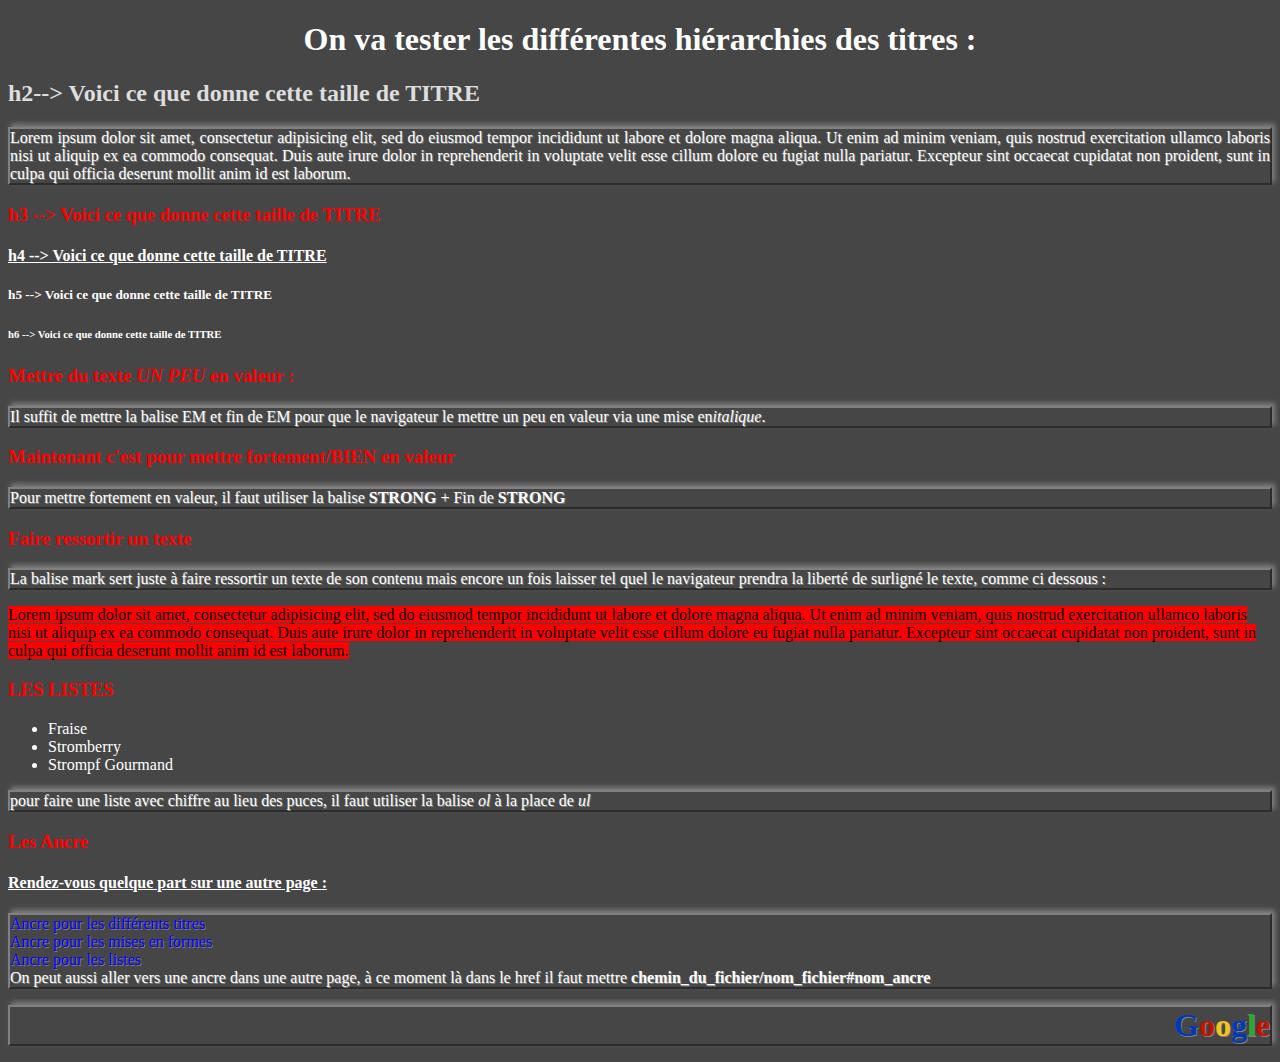
<file: index.html>
<!DOCTYPE html>
<html>
<head>
	<!-- En-tête de page -->
	<link rel="stylesheet" href="./css/exo.css">
	<meta lang="fr">
	<meta charset="UTF-8">
	<title>MOOC HTML5 CSS3 classroom</title>
</head>
<body>
	<!-- Ceci est un body, on y écrit le corp de la page -->
	<!-- La balise <p> permet de générer des paragraphes -->
	<!-- La balise <br/> des sauts de lignes -->
	<h1 id="titre">On va tester les différentes hiérarchies des titres :</h1><!-- Titres de page en générale -->
	<h2>h2--> Voici ce que donne cette taille de TITRE</h2><!-- Utile pour les Titres de sections -->
	<p>Lorem ipsum dolor sit amet, consectetur adipisicing elit, sed do eiusmod
		tempor incididunt ut labore et dolore magna aliqua. Ut enim ad minim veniam,
		quis nostrud exercitation ullamco laboris nisi ut aliquip ex ea commodo
		consequat. Duis aute irure dolor in reprehenderit in voluptate velit esse
		cillum dolore eu fugiat nulla pariatur. Excepteur sint occaecat cupidatat non
		proident, sunt in culpa qui officia deserunt mollit anim id est laborum.
	</p>
	<h3>h3 --> Voici ce que donne cette taille de TITRE</h3><!-- Utiliser surtout pour les sous-titre -->
	<h4>h4 --> Voici ce que donne cette taille de TITRE</h4><!-- Taille correcte pour du texte normale -->
	<h5>h5 --> Voici ce que donne cette taille de TITRE</h5><!-- Titre un peu pret normale , du texte -->
	<h6>h6 --> Voici ce que donne cette taille de TITRE</h6><!-- Taille de titre pour pas IMPORTANT DU TOUT : Trop petit -->
	<h3 id="meforme">Mettre du texte <em>UN PEU</em> en valeur :</h3>
	<p> Il suffit de mettre la balise EM et fin de EM pour que le navigateur le mettre un peu en valeur via une mise en<em>italique</em>.
	</p>	
	<h3>Maintenant c'est pour mettre fortement/BIEN en valeur</h3>
	<p>Pour mettre fortement en valeur, il faut utiliser la balise <strong>STRONG</strong> + Fin de <STRONG>STRONG</STRONG></p>
	<h3>Faire ressortir un texte</h3>
	<p>La balise mark sert juste à faire ressortir un texte de son contenu mais encore un fois laisser tel quel le navigateur prendra la liberté de surligné le texte, comme ci dessous :</p>
	<mark>Lorem ipsum dolor sit amet, consectetur adipisicing elit, sed do eiusmod
		tempor incididunt ut labore et dolore magna aliqua. Ut enim ad minim veniam,
		quis nostrud exercitation ullamco laboris nisi ut aliquip ex ea commodo
		consequat. Duis aute irure dolor in reprehenderit in voluptate velit esse
		cillum dolore eu fugiat nulla pariatur. Excepteur sint occaecat cupidatat non
		proident, sunt in culpa qui officia deserunt mollit anim id est laborum.
	</mark>
	<h3 id="liste">LES LISTES </h3>
	<ul>
		<li>Fraise</li>
		<li>Stromberry</li>
		<li>Strompf Gourmand</li>
	</ul>
	<p>pour faire une liste avec chiffre au lieu des puces, il faut utiliser la balise <em>ol</em> à la place de <em>ul</em> </p>
	<h3>Les Ancre</h3>
	<h4>Rendez-vous quelque part sur une autre page :</h4>
	<p>
		<a href="#titre" title="Les différents titres">Ancre pour les différents titres</a><br />
		<a href="#meforme">Ancre pour les mises en formes</a><br />
		<a href="#liste">Ancre pour les listes</a><br />
		On peut aussi aller vers une ancre dans une autre page, à ce moment là dans le href il faut mettre <strong>chemin_du_fichier/nom_fichier#nom_ancre</strong>
	</p>
	<p class="signature"><a href="http://www.google.fr" target="_blank"><span class="GdeGoogle">G</span><span class="O1EdeGoogle">o</span><span class="O2deGoogle">o</span><span class="GdeGoogle">g</span><span class="LdeGoogle">l</span><span class="O1EdeGoogle">e</span></a>
	</p>


</body>
</html>
</file>
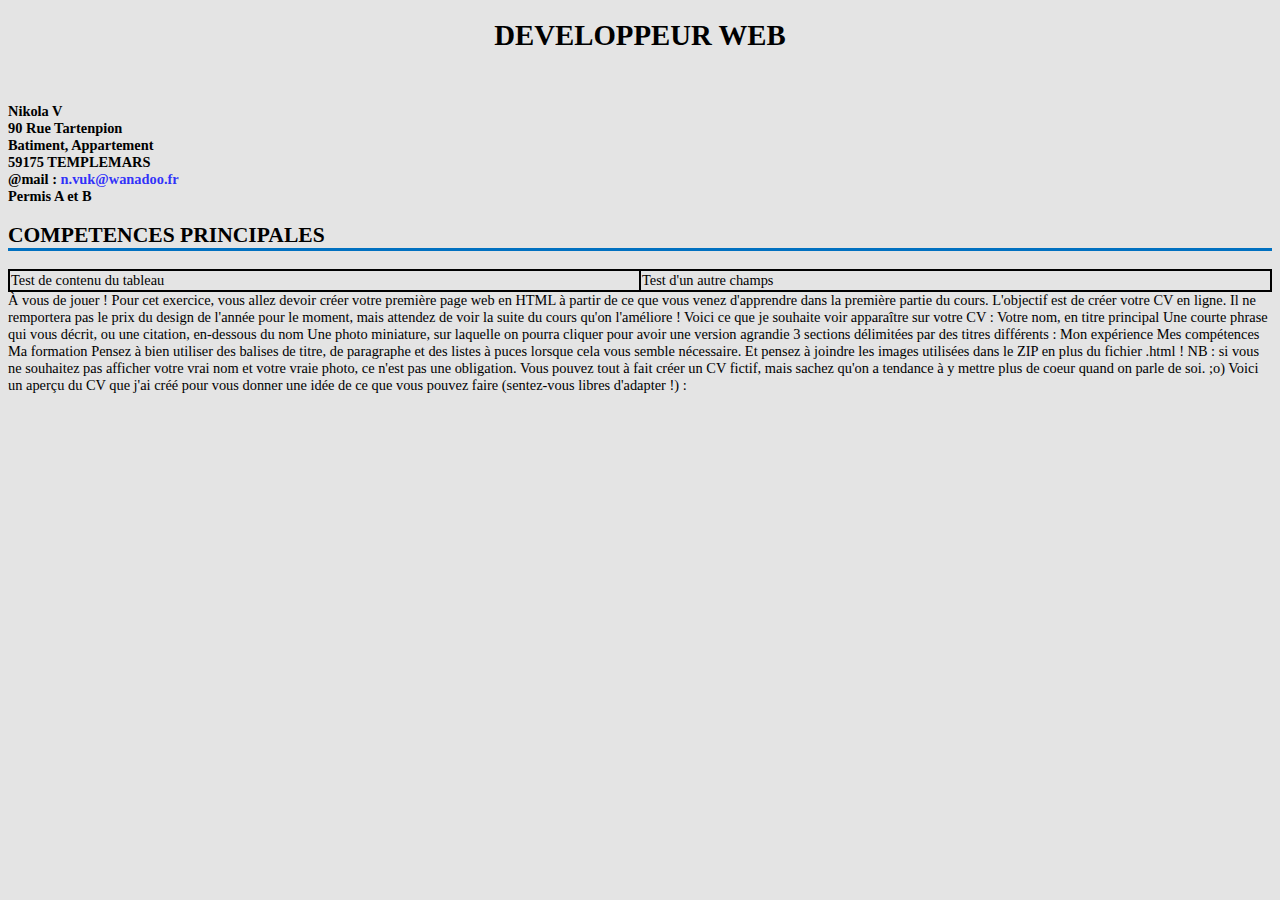
<file: cv.html>
<!DOCTYPE html>
<html lang="en">
<head>
	<meta charset="UTF-8">
	<meta lang="FR">
	<link rel="stylesheet" href="./css/stablework.css">
	<title>MON CV VERSION HTML5 ET CSS</title>
</head>
<body>
	<div id="bloc_page">
	<header>
		<h1>DEVELOPPEUR WEB</h1>
		<p> &nbsp; </p>
		<p class="civil">
			Nikola V <br/> 
			90 Rue Tartenpion <br/> 
			Batiment, Appartement <br>
			59175 TEMPLEMARS<br> 
			@mail : <a href="mailto:n.vuk@wanadoo.fr">n.vuk@wanadoo.fr</a> <br>
			Permis A et B
		</p>
		<p></p>
		<h2>COMPETENCES PRINCIPALES</h2>
		<p></p>
		<table>
			<tr>
				<td>Test de contenu du tableau</td>
				<td>Test d'un autre champs</td>
			</tr>
		</table>
	</header>
	<section>
		<!-- ne pas oublier article et aside-->
	</section>
	</div>

	À vous de jouer ! Pour cet exercice, vous allez devoir créer votre première page web en HTML à partir de ce que vous venez d'apprendre dans la première partie du cours.

L'objectif est de créer votre CV en ligne. Il ne remportera pas le prix du design de l'année pour le moment, mais attendez de voir la suite du cours qu'on l'améliore !

Voici ce que je souhaite voir apparaître sur votre CV :

Votre nom, en titre principal
Une courte phrase qui vous décrit, ou une citation, en-dessous du nom
Une photo miniature, sur laquelle on pourra cliquer pour avoir une version agrandie
3 sections délimitées par des titres différents :
Mon expérience
Mes compétences
Ma formation
Pensez à bien utiliser des balises de titre, de paragraphe et des listes à puces lorsque cela vous semble nécessaire. Et pensez à joindre les images utilisées dans le ZIP en plus du fichier .html !

NB : si vous ne souhaitez pas afficher votre vrai nom et votre vraie photo, ce n'est pas une obligation. Vous pouvez tout à fait créer un CV fictif, mais sachez qu'on a tendance à y mettre plus de coeur quand on parle de soi. ;o)

 

Voici un aperçu du CV que j'ai créé pour vous donner une idée de ce que vous pouvez faire (sentez-vous libres d'adapter !) :
</body>
</html>
</file>
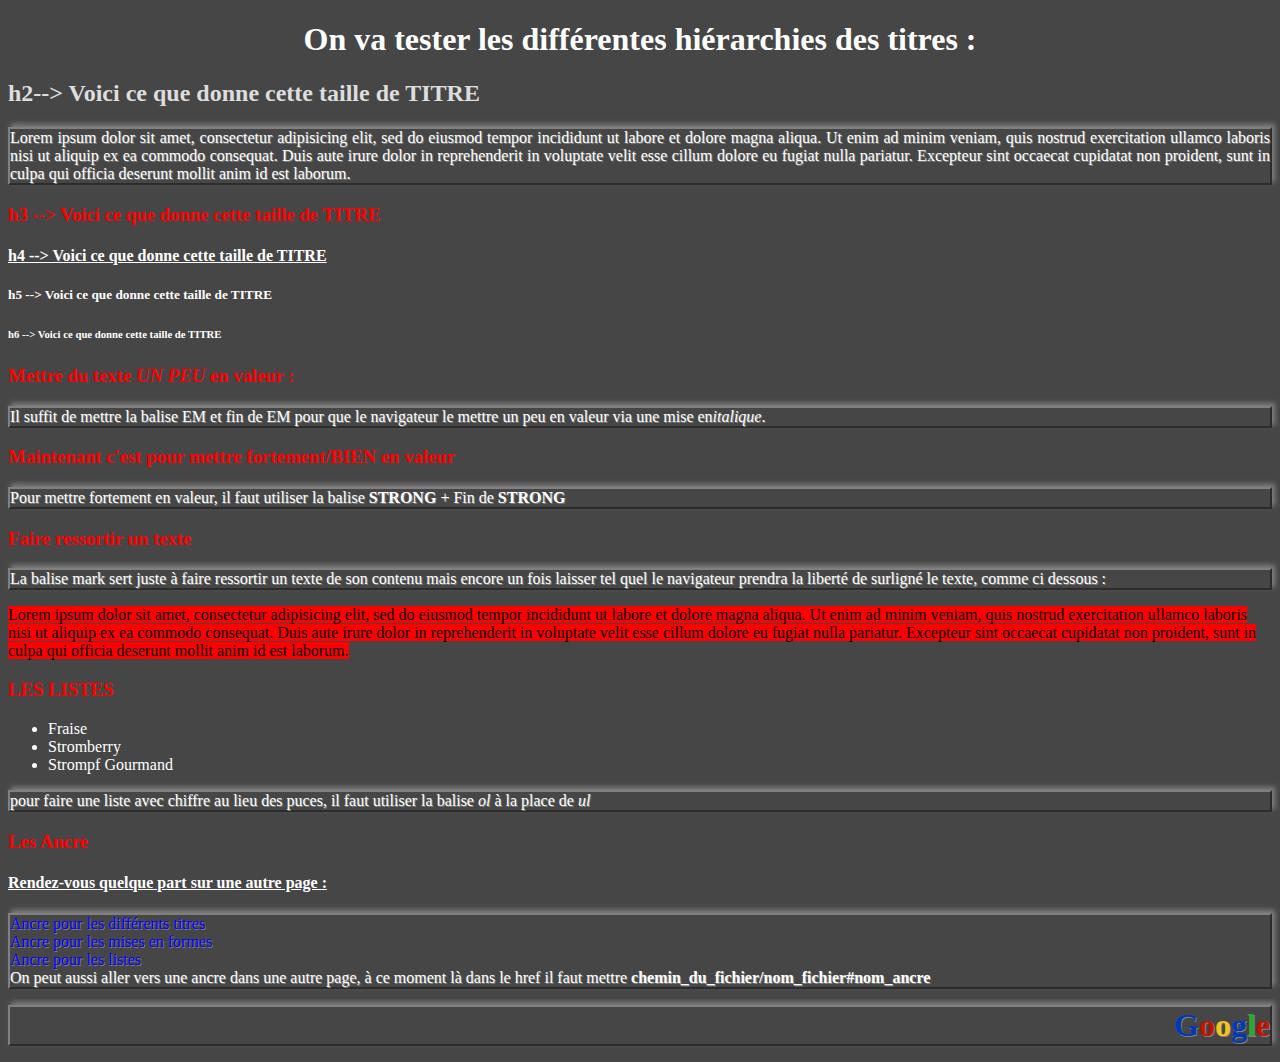
<file: exo1et2.html>
<!DOCTYPE html>
<html lang="fr">
<head>
	<!-- En-tête de page -->
	<link rel="stylesheet" href="./css/exo.css">
	<meta charset="UTF-8">
	<title>MOOC HTML5 CSS3 classroom</title>
</head>
<body>
	<header></header>
	<nav></nav>

	<!-- Ceci est un body, on y écrit le corp de la page -->
	<!-- La balise <p> permet de générer des paragraphes -->
	<!-- La balise <br/> des sauts de lignes -->
	<h1 id="titre">On va tester les différentes hiérarchies des titres :</h1><!-- Titres de page en générale -->
	<h2>h2--> Voici ce que donne cette taille de TITRE</h2><!-- Utile pour les Titres de sections -->
	<p>Lorem ipsum dolor sit amet, consectetur adipisicing elit, sed do eiusmod
		tempor incididunt ut labore et dolore magna aliqua. Ut enim ad minim veniam,
		quis nostrud exercitation ullamco laboris nisi ut aliquip ex ea commodo
		consequat. Duis aute irure dolor in reprehenderit in voluptate velit esse
		cillum dolore eu fugiat nulla pariatur. Excepteur sint occaecat cupidatat non
		proident, sunt in culpa qui officia deserunt mollit anim id est laborum.
	</p>
	<h3>h3 --> Voici ce que donne cette taille de TITRE</h3><!-- Utiliser surtout pour les sous-titre -->
	<h4>h4 --> Voici ce que donne cette taille de TITRE</h4><!-- Taille correcte pour du texte normale -->
	<h5>h5 --> Voici ce que donne cette taille de TITRE</h5><!-- Titre un peu pret normale , du texte -->
	<h6>h6 --> Voici ce que donne cette taille de TITRE</h6><!-- Taille de titre pour pas IMPORTANT DU TOUT : Trop petit -->
	<h3 id="meforme">Mettre du texte <em>UN PEU</em> en valeur :</h3>
	<p> Il suffit de mettre la balise EM et fin de EM pour que le navigateur le mettre un peu en valeur via une mise en<em>italique</em>.
	</p>	
	<h3>Maintenant c'est pour mettre fortement/BIEN en valeur</h3>
	<p>Pour mettre fortement en valeur, il faut utiliser la balise <strong>STRONG</strong> + Fin de <STRONG>STRONG</STRONG></p>
	<h3>Faire ressortir un texte</h3>
	<p>La balise mark sert juste à faire ressortir un texte de son contenu mais encore un fois laisser tel quel le navigateur prendra la liberté de surligné le texte, comme ci dessous :</p>
	<mark>Lorem ipsum dolor sit amet, consectetur adipisicing elit, sed do eiusmod
		tempor incididunt ut labore et dolore magna aliqua. Ut enim ad minim veniam,
		quis nostrud exercitation ullamco laboris nisi ut aliquip ex ea commodo
		consequat. Duis aute irure dolor in reprehenderit in voluptate velit esse
		cillum dolore eu fugiat nulla pariatur. Excepteur sint occaecat cupidatat non
		proident, sunt in culpa qui officia deserunt mollit anim id est laborum.
	</mark>
	<h3 id="liste">LES LISTES </h3>
	<ul>
		<li>Fraise</li>
		<li>Stromberry</li>
		<li>Strompf Gourmand</li>
	</ul>
	<p>pour faire une liste avec chiffre au lieu des puces, il faut utiliser la balise <em>ol</em> à la place de <em>ul</em> </p>
	<h3>Les Ancre</h3>
	<h4>Rendez-vous quelque part sur une autre page :</h4>
	<p>
		<a href="#titre" title="Les différents titres">Ancre pour les différents titres</a><br />
		<a href="#meforme">Ancre pour les mises en formes</a><br />
		<a href="#liste">Ancre pour les listes</a><br />
		On peut aussi aller vers une ancre dans une autre page, à ce moment là dans le href il faut mettre <strong>chemin_du_fichier/nom_fichier#nom_ancre</strong>
	</p>
	<p class="signature"><a href="http://www.google.fr" target="_blank"><span class="GdeGoogle">G</span><span class="O1EdeGoogle">o</span><span class="O2deGoogle">o</span><span class="GdeGoogle">g</span><span class="LdeGoogle">l</span><span class="O1EdeGoogle">e</span></a>
	</p>


</body>
</html>
</file>
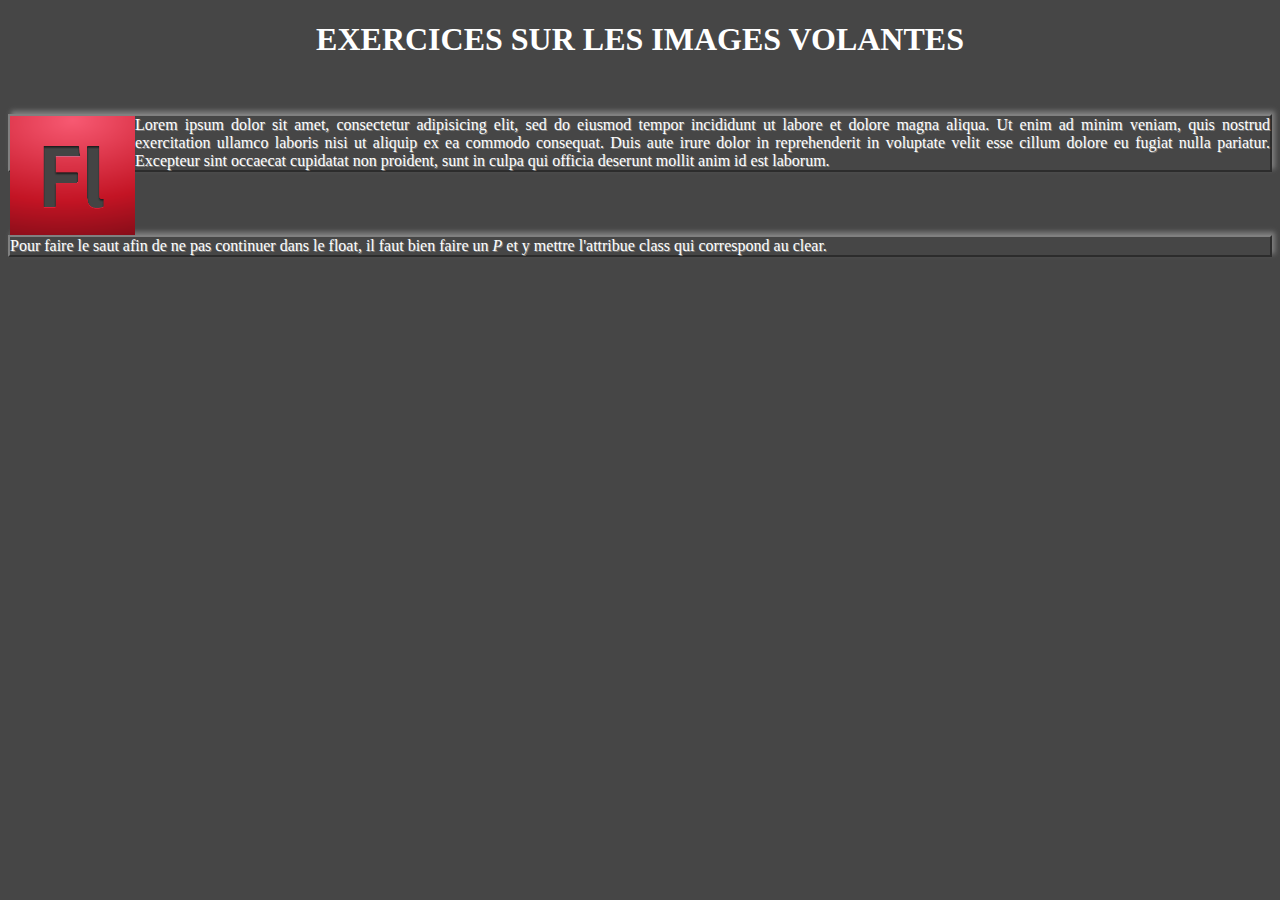
<file: float.html>
<!DOCTYPE html>
<html>
<head>
	<meta charset="utf-8">
	<meta http-equiv="X-UA-Compatible" content="IE=edge">
	<meta lang="FR">
	<title>Exercice Float</title>
	<link rel="stylesheet" href="./css/exo.css">
</head>
<body>
	<h1>EXERCICES SUR LES IMAGES VOLANTES</h1>
	<BR/>
	<p>
		<img src="./img/adobe_flash_cs4_logo1.png" alt="logo Adobe Flash" class="screenfloat" height=119px width=125px>
		<!-- Réduction de la taille de l'image pour la metre à l'échelle 1:2 -->
		Lorem ipsum dolor sit amet, consectetur adipisicing elit, sed do eiusmod
		tempor incididunt ut labore et dolore magna aliqua. Ut enim ad minim veniam,
		quis nostrud exercitation ullamco laboris nisi ut aliquip ex ea commodo
		consequat. Duis aute irure dolor in reprehenderit in voluptate velit esse
		cillum dolore eu fugiat nulla pariatur. Excepteur sint occaecat cupidatat non
		proident, sunt in culpa qui officia deserunt mollit anim id est laborum.
	</p>		
	<p class="screenfloatstop">Pour faire le saut afin de ne pas continuer dans le float, il faut bien faire un <em>P</em> et y mettre l'attribue class qui correspond au clear.

	</p>	
</body>
</html>
</file>
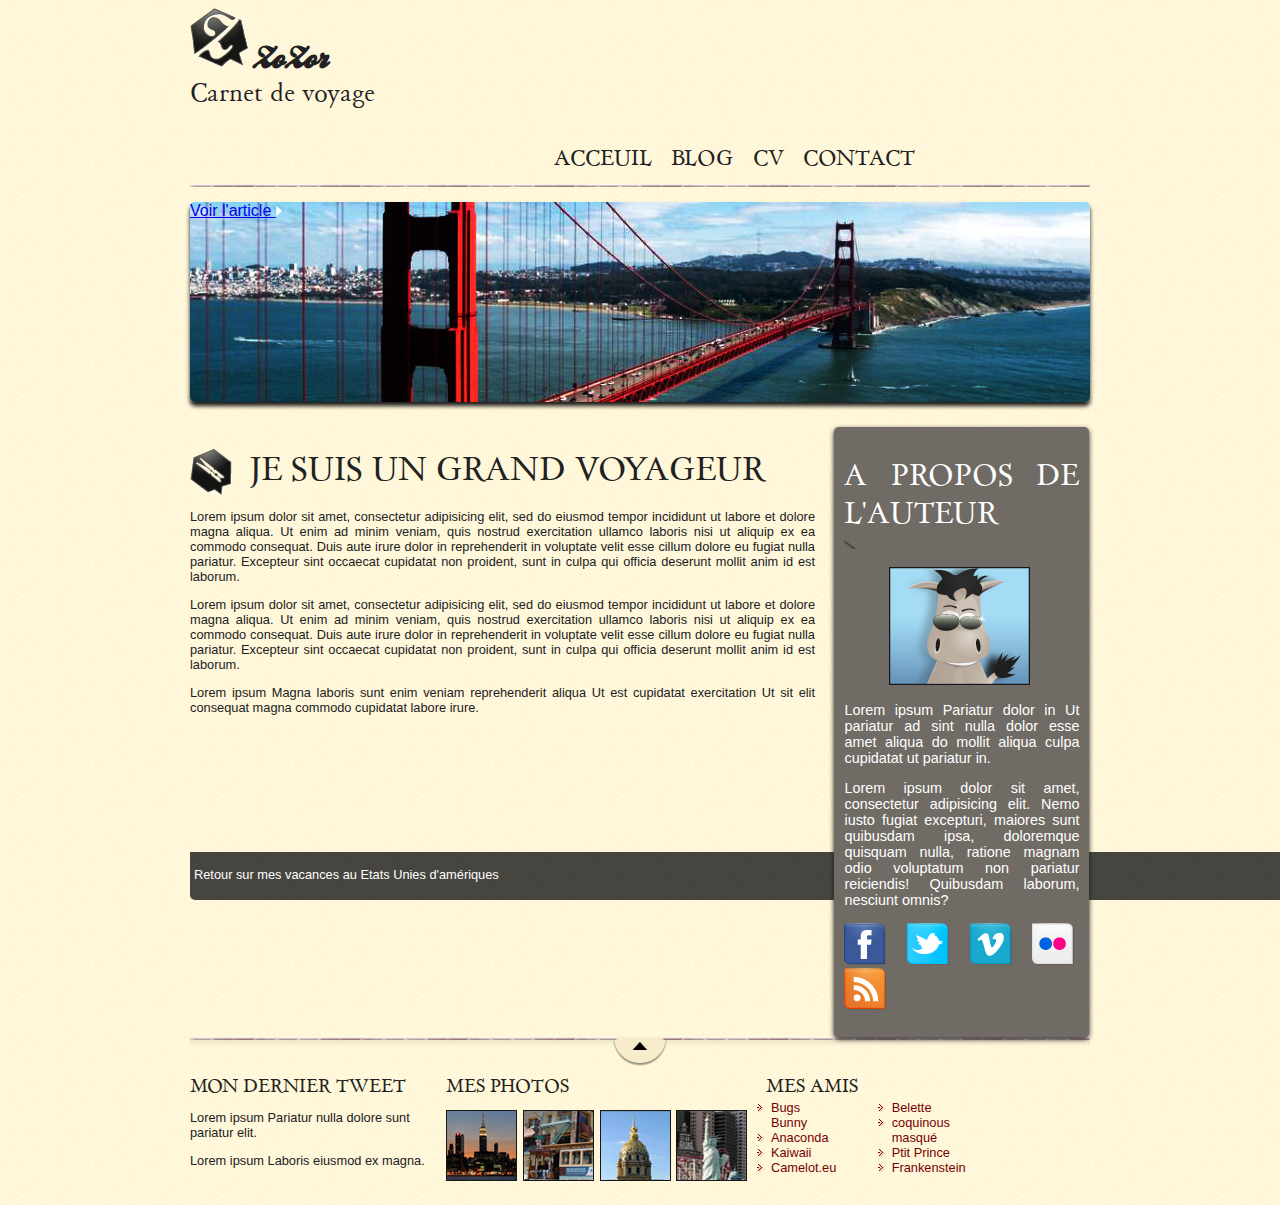
<file: zorzor.html>
<!DOCTYPE html>
<html lang="fr">
<head>
	<meta charset="UTF-8">
	<link rel="stylesheet" href="./css/zorcss.css">
	<title>TP ClassRoom : Carnet de Voyage de ZoZor</title>

        <!--[if lt IE 9]>
        <script src="http://html5shiv.googlecode.com/svn/trunk/html5.js"></script>
        <![endif]-->
    </head>
    <body>
    	<div id="bloc_page"><!-- Astuce pour pouvoir gérer bcp mieux la page-->
    		<header>
    			<div id="titre_principal">
    				<img src="img/tpzozor/zozor_logo.png" alt="Logo de Zozor" id="zozor" />
    				<h1>ZoZor</h1>
    				<h2>Carnet de voyage</h2>
    			</div>
    			<nav>
    				<ul>
    					<li><a href="#">ACCEUIL</a></li>
    					<li><a href="#">BLOG</a></li>
    					<li><a href="#">CV</a></li>
    					<li><a href="#">CONTACT</a></li>
    				</ul>
    			</nav>

    		</header>
    		<div id="banniere_image">
    			<div id="banniere_description">
    				Retour sur mes vacances au Etats Unies d'amériques
    			</div>
    			<a href="#" class="red_btn">Voir l'article <img src="img/tpzozor/flecheblanchedroite.png" alt="sens de circulation" />
    			</a>	

    			<!-- <img src="./img/tpzozor/sanfrancisco.jpg" alt="Sanfrancisco" id="golden_bridge"> -->
    		</div>
    		<section>
    			<article>
    				<h1><img src="img/tpzozor/ico_epingle.png" alt="Catégorie Voyage" class="ico_categorie" /> JE SUIS UN GRAND VOYAGEUR</h1>
    				<p>Lorem ipsum dolor sit amet, consectetur adipisicing elit, sed do eiusmod
    					tempor incididunt ut labore et dolore magna aliqua. Ut enim ad minim veniam,
    					quis nostrud exercitation ullamco laboris nisi ut aliquip ex ea commodo
    					consequat. Duis aute irure dolor in reprehenderit in voluptate velit esse
    					cillum dolore eu fugiat nulla pariatur. Excepteur sint occaecat cupidatat non
    					proident, sunt in culpa qui officia deserunt mollit anim id est laborum.
    				</p>
    				<p>Lorem ipsum dolor sit amet, consectetur adipisicing elit, sed do eiusmod
    					tempor incididunt ut labore et dolore magna aliqua. Ut enim ad minim veniam,
    					quis nostrud exercitation ullamco laboris nisi ut aliquip ex ea commodo
    					consequat. Duis aute irure dolor in reprehenderit in voluptate velit esse
    					cillum dolore eu fugiat nulla pariatur. Excepteur sint occaecat cupidatat non
    					proident, sunt in culpa qui officia deserunt mollit anim id est laborum.
    				</p>
    				<p>
    					Lorem ipsum Magna laboris sunt enim veniam reprehenderit aliqua Ut est cupidatat exercitation Ut sit elit consequat magna commodo cupidatat labore irure.	
    				</p>
    			</article>
    			<aside>
    				<h1>A propos de l'auteur</h1>
    				<img src="img/tpzozor/bulle.png" alt="fleche_bulle"> <!-- Image qui indique une flèche vers le texte !-->
    				<p id="photo_zozor"> 
    					<img src="img/tpzozor/zozor_classe.png" alt="Photo de Zozor">
    				</p>
    				<p>
    					Lorem ipsum Pariatur dolor in Ut pariatur ad sint nulla dolor esse amet aliqua do mollit aliqua culpa cupidatat ut pariatur in.
    				</p>
    				<p>
    					Lorem ipsum dolor sit amet, consectetur adipisicing elit. Nemo iusto fugiat excepturi, maiores sunt quibusdam ipsa, doloremque quisquam nulla, ratione magnam odio voluptatum non pariatur reiciendis! Quibusdam laborum, nesciunt omnis?
    				</p>
    				<p>
    					<a href="#"><img src="img/tpzozor/facebook.png" alt="Facebook" /></a>
    					<a href="#"><img src="img/tpzozor/twitter.png" alt="Twiter" /></a>
    					<a href="#"><img src="img/tpzozor/vimeo.png" alt="vimeo" /></a>
    					<a href="#"><img src="img/tpzozor/flickr.png" alt="flickr" /></a>
    					<a href="#"><img src="img/tpzozor/rss.png" alt="rss" /></a>
    				</p>
    			</aside>
    		</section>
    		<footer>
    			<div id="tweet">
    				<h1>MON DERNIER tweet</h1>
    				<p>
    					Lorem ipsum Pariatur nulla dolore sunt pariatur elit.
    				</p>
    				<p>
    					Lorem ipsum Laboris eiusmod ex magna.
    				</p>
    			</div>
    			<div id="mes_photos">
    				<h1> Mes Photos</h1>
    				<p>
    					<a href="#"><img src="img/tpzozor/photo1.jpg" alt="photo" /></a>
    					<a href="#"><img src="img/tpzozor/photo2.jpg" alt="photo" /></a>
    					<a href="#"><img src="img/tpzozor/photo3.jpg" alt="photo" /></a>
    					<a href="#"><img src="img/tpzozor/photo4.jpg" alt="photo" /></a>
    				</p>
    			</div>

    			<div id="mes_amis">
    				<h1>Mes Amis</h1>
    				<table>
    					<tr>
    						<td>
    							<ul>
    								<li><a href="#">Bugs Bunny</a></li>
    								<li><a href="#">Anaconda</a></li>
    								<li><a href="#">Kaiwaii</a></li>
    								<li><a href="#">Camelot.eu</a></li>
    							</ul>
    						</td>
    						<td> 
    							<ul>
    								<li><a href="#">Belette</a></li>
    								<li><a href="#">coquinous masqué</a></li>
    								<li><a href="#">Ptit Prince</a></li>
    								<li><a href="#">Frankenstein</a></li>
    							</ul>
    						</td>
    					</tr>

    				</table>
    			</div>
    		</footer>
    	</div>
    </body>
    </html>
</file>
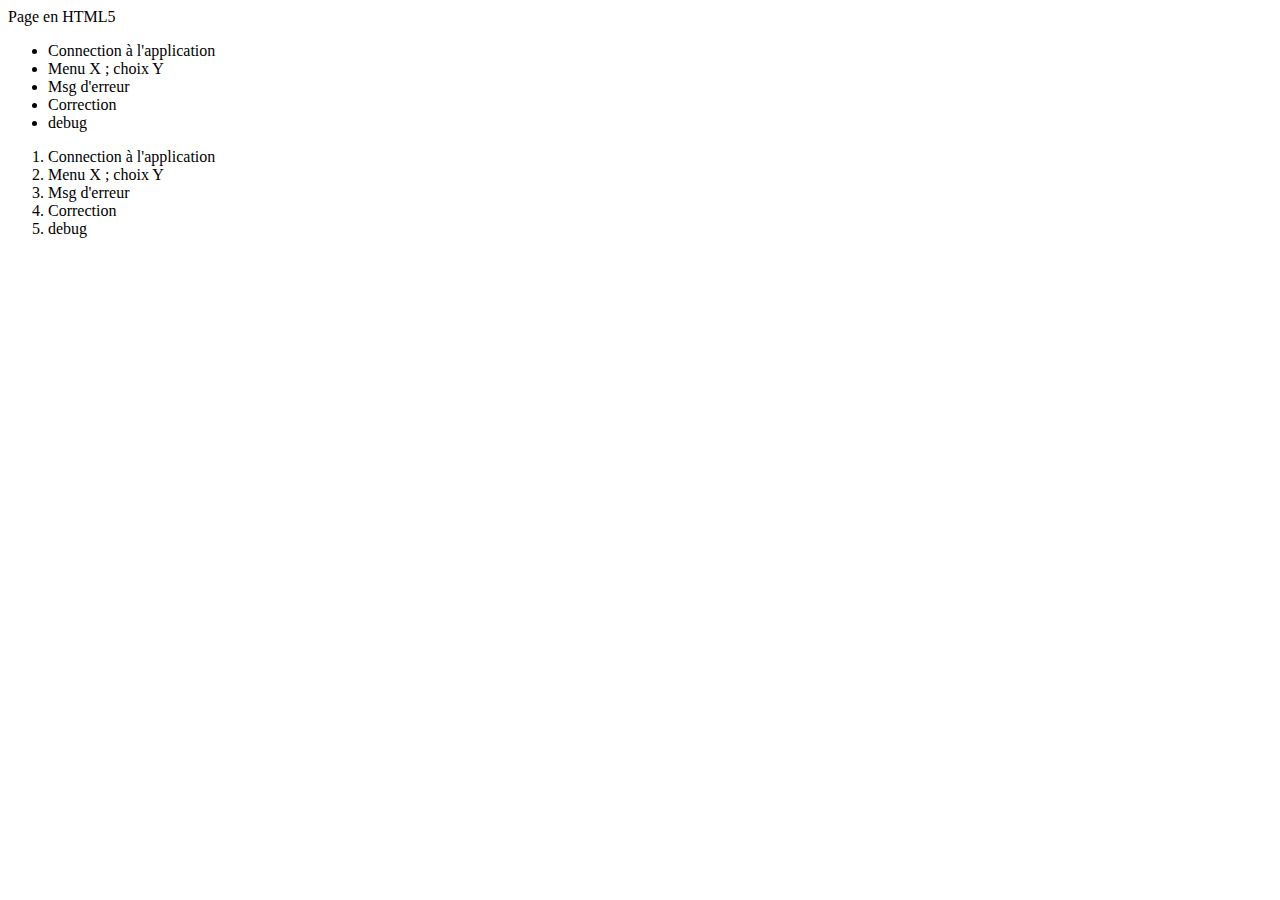
<file: modele/squelette5.html>
<!DOCTYPE html>
<html>
<head lang="fr">
	<meta charset="utf-8">
	<title>Page en HTML5</title>
</head>
<body>
<!-- Les commmentaires n'ont pas changer par rapport à HTML4 -->
Page en HTML5
<p>
<!-- Liste de puces non ordonnée OPEN -->
	<ul>
		<li>Connection à l'application</li>
		<li>Menu X ; choix Y</li>
		<li>Msg d'erreur</li>
		<li>Correction</li>
		<li>debug</li>
	</ul>
<!-- Liste de puces non ordonnée CLOSE -->
<!-- Liste de puces ordonnée OPEN -->
	<ol>
		<li>Connection à l'application</li>
		<li>Menu X ; choix Y</li>
		<li>Msg d'erreur</li>
		<li>Correction</li>
		<li>debug</li>
	</ol>
<!-- Liste de puces ordonnée CLOSE -->
</p>
</body>
</html>
</file>
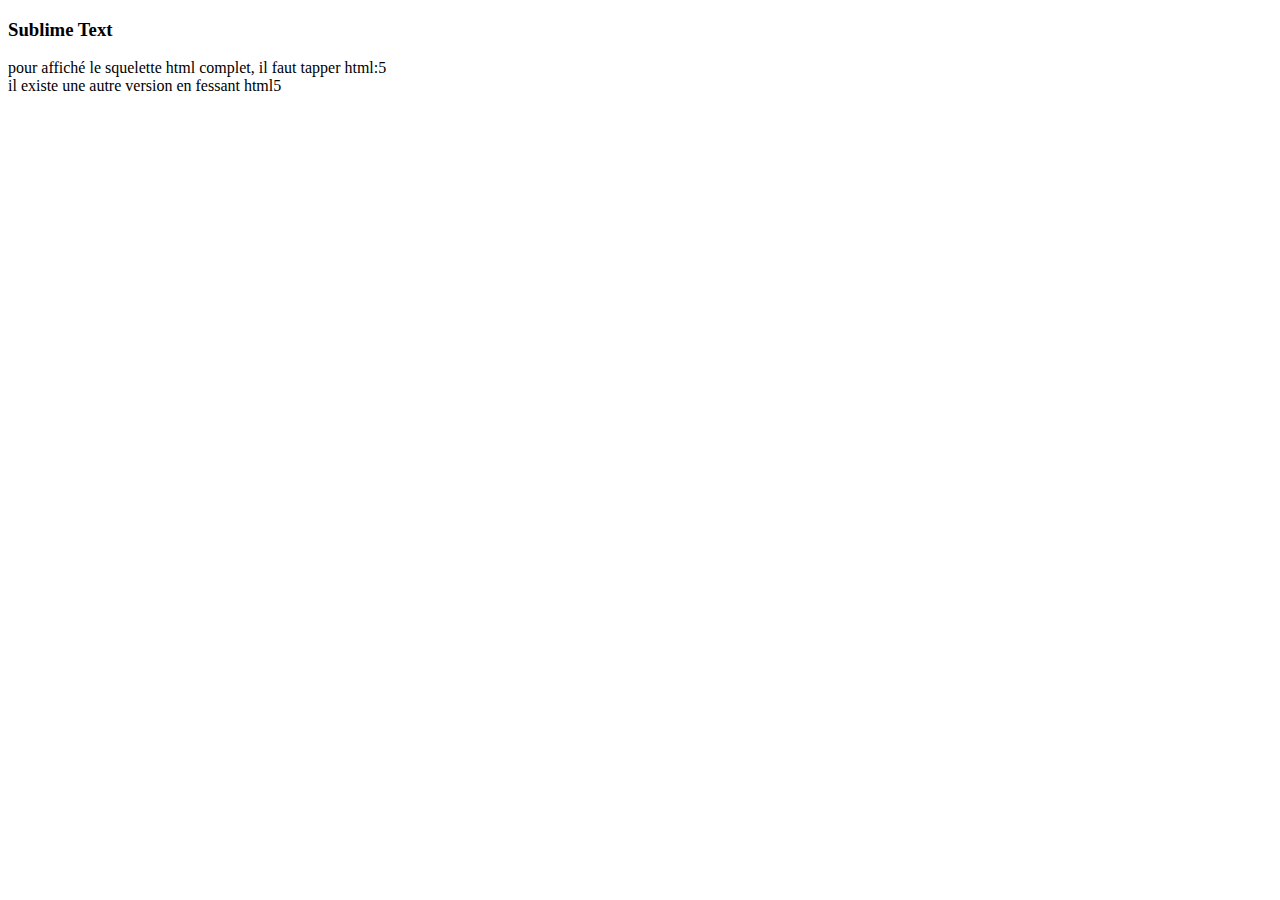
<file: modele/syntax_sublim_text.html>
<!DOCTYPE html>
<html lang="fr">
<head>
	<meta charset="UTF-8">
	<title>Astuces Sublime Text</title>
</head>
<body>
	<h3>Sublime Text</h3>
	<p>pour affiché le squelette html complet, il faut tapper html:5 <BR/>il existe une autre version en fessant html5</p>

</body>
</html>
</file>
<file: css/exo.css>
/* 
Code couleurs utiliser : 
#000000 = Noir
#FFFFFF = Blanc
#FF0000 = Rouge
#00FF00 = Vert
#0000FF = Bleu
#FFFF00 = Jaune
#DDDDDD = Gris clair
 */

*{
	font-family: "Trebuchet MS", "Times New Roman" , Arial, Verdana, Helvetica, "Arial Black", "Comic Sans MS" , Georgia, "Courier New", Impact ;

}

body{
	/*background: url("../img/adobe_flash_cs4_logo1.png") fixed no-repeat top right, url("../img/background.jpg") fixed no-repeat top ;*/
	background-color: rgba(50, 50, 50, 0.9); /* Accepter depuis IE9 et + la dernière valeur est la transparence Alpha*/
	color: #FFFFFF ; 
/*background-image: url("../img/adobe_flash_cs4_logo1.png");
background-attachment: fixed;
background-repeat: no-repeat;
background-position: top right;
background-size: 119px 125px; */
/* Les 5 lignes de background peuvent être défini par background et tout les paramètres :*/

}

h1{
	text-align: center;
	/*border: 3px blue inset ;*/
}

h1 + h2 {
	color: #DDDDDD;
}

h3{
	color: #FF0000 ;
}

h3 + h4 {
	text-decoration: underline;
}

p{
	text-align: justify;
 	border: 2px outset grey;
/*border-right: 2px solid black;
border-radius: 10px ; */
box-shadow: 3px -3px 5px grey;
text-shadow : 1px 1px 0px grey ;
}

a{
	text-decoration: none ;
	color: #0000FF ; 
}
a:hover{
	color: rgb(255,0,0);
	font-style: italic;
}
a:active{
	color : rgb(0,255,0);
}
a:focus{
	background-color: rgba(0,200,0,0.8);
}
a.visited{

}
 mark {
	background-color: #FF0000;
	color: #000000 ;
}
.signature{
	text-align: right;
}

 

/* Start Logo Google */
.GdeGoogle{
	font-weight: bold;
	color: #0039B6 ;
	font-size: 2em;
	font-family: "Time New Roman";
}

.O1EdeGoogle{
	font-weight: bold;
	color: #C41200;
	font-size: 2em;
	font-family: "Time New Roman";
}

.O2deGoogle{
	font-weight: bold;
	color: #F3C518;
	font-size: 2em;
	font-family: "Time New Roman";
}

.LdeGoogle{
	font-weight: bold;
	color: #30A72F ;
	font-size: 2em;
	font-family: "Time New Roman";
}
/* STOP Logo Google */

/* Rappel le Float est la possibilité de mettre du texte autour d'une image comme sous word. */
.screenfloat{
	float: left;
}

.screenfloatstop{
	clear: both;    
}

.shadow{

}
/* Note pour plus tard : */

/* @font-face {
	font-family: 'learning_curve_proregular';
	src: url('LearningCurve_OT-webfont.eot');
	src: url('LearningCurve_OT-webfont.eot?#iefix') format('embedded-opentype'),
		 url('LearningCurve_OT-webfont.woff') format('woff'),
		 url('LearningCurve_OT-webfont.ttf') format('truetype'),
		 url('LearningCurve_OT-webfont.svg#learning_curve_proregular') format('svg');
	font-weight: normal;
	font-style: normal;

} */

/* Ligne a mettre pour que le font-face s'applique.
font-family: 'learning_curve_proregular', Arial, Impact, Verdana, sans-serif; */

/*

*{
	Le * correspond à toute les balises html et class
}

h3 em
{
	Une balise contenu dans une autre, ici c'est em qui aura les propriétés s'il est inclu dans h3
}

h3 + p
{
	Une balise qui en suit une autre, donc cela s'applique sur tout les paragraphe qui sera précéder de h3
}
 */
</file>
<file: css/stablework.css>
/* CSS3 Version */

*{
	font-family: "Trebuchet MS", "Times New Roman" , Arial, Verdana, Helvetica, "Arial Black", "Comic Sans MS" , Georgia, "Courier New", Impact ;

}
body{
	color: rgb(0,0,0);
	background: rgba(221,221,221,0.8);
	font-size: 0.9em ;
}
h1{ 
	text-align: center; 

}
h1 + h2 {

}
h2{
	border-bottom: 3px solid rgb(0,112,192);
}
h3{

}
h3 + h4 {

}
p{

}
a{
	color: rgba(0,0,255,0.8);
	font-weight: bold;
	text-decoration: none;
}
table{
	border: thin solid #000000;
	width: 100%;
	border-spacing: 0px;


}
td,tr,th{
	border: thin solid #000000;
width: 50%;
}

.civil{
	text-align: left;
	font-weight: bold;
	font-size: 1em ;	
}
.datation{
	border-left: 2px solid rgb(0,112,192);
}
</file>
<file: css/zorcss.css>
/* CSS3 */
/* Définition des polices personnalisées */

@font-face
{
    font-family: 'BallparkWeiner';
    src: url('../policy/ballpark.eot');
    src: url('../policy/ballpark.eot?#iefix') format('embedded-opentype'),
    url('../policy/ballpark.woff') format('woff'),
    url('../policy/ballpark.ttf') format('truetype'),
    url('../policy/ballpark.svg#BallparkWeiner') format('svg');
    font-weight: normal;
    font-style: normal;
}

@font-face /* Charge la police à partir de la localisation du fichier css et non par rapport au fichier html */
{
    font-family: 'Dayrom';
    src: url('../policy/dayrom.eot');
    src: url('../policy/dayrom.eot?#iefix') format('embedded-opentype'),
    url('../policy/dayrom.woff') format('woff'),
    url('../policy/dayrom.ttf') format('truetype'),
    url('../policy/dayrom.svg#Dayrom') format('svg');
    font-weight: normal;
    font-style: normal;
}

/* Elément principaux de la page*/
body{
	background: url('../img/tpzozor/fond_jaune.png');
	font-family: 'Trebuchet MS', Arial, sans-serif ;
	color: #212121 ;
}

#bloc_page{
	width: 900px;
	margin: auto ;
}

section h1, footer h1, nav a{
	font-family: Dayrom, sans-serif ;
	font-weight: normal;
	text-transform: uppercase;
}

/* HEADER */

header{
	background: url('../img/tpzozor/separateur.png') repeat-x bottom ;
}

#titre_principal{
	display: inline-block;
}

header h1{
	font-family: 'BallparkWeiner', sans-serif ;
	font-weight:2.5em ;
	font-size: normal;
}

#logo, h1{
	display: inline-block;
	margin-bottom: 0px ;
}

header h2{
	font-family: Dayrom, sans-serif ;
	font-style: 1.1em;
	margin-top: 0px;
	font-weight: normal;
}

/* MENU DE NAV */
nav {
    margin: 0;
	width: 740px;
	text-align: right;
	display: inline-block;
}

nav ul{
	/*La dfinition suivante permet d'enlever les puces sur une liste de puce*/
	list-style-type: none; 

}

nav li{
	display: inline-block; 	/*Avec le inline-block cela nous permet de mettre la liste de puce sur une ligne au lieu qu'elle soit sur plusieurs.*/
	margin-right: 15px;
}

nav a {
	font-size: 1.3em;
	color: #212121 ;
	padding-bottom: 3px ;
	text-decoration: none;
}
nav a:hover{
	color: #760001 ;
	border-bottom: 3px solid #760001 ;
}

/* LA BANNIERE */

#banniere_image{
	background: url('../img/tpzozor/sanfrancisco.jpg');
	margin-top: 15px;
	margin-bottom: 25px;
	height: 200px;
	border-radius: 5px;
	box-shadow: 0px 4px 4px #1C1A19;
}

#banniere_description
{
    position: absolute;
    bottom: 0;
    border-radius: 0px 0px 5px 5px;
    width: 99.5%;
    height: 33px;
    padding-top: 15px;
    padding-left: 4px;
    background-color: rgb(24,24,24); /* Pour les anciens navigateurs */
    background-color: rgba(24,24,24,0.8);
    color: white;
    font-size: 0.8em;
}

.bouton_rouge
{
    display: inline-block;
    height: 25px;
    position: absolute;
    right: 5px;
    bottom: 5px;
    background: url('../img/tpzozor/fond_degraderouge.png') repeat-x;
    border: 1px solid #760001;
    border-radius: 5px;
    font-size: 1.2em;
    text-align: center;
    padding: 3px 8px 0px 8px;
    color: white;
    text-decoration: none;
}

.bouton_rouge img
{
    border: 0;
}

/* Corps */

article, aside
{
    display: inline-block;
    vertical-align: top;
    text-align: justify;
}

article
{
    width: 625px;
    margin-right: 15px;
}

.ico_categorie
{
    vertical-align: middle;
    margin-right: 8px;
}

article p
{
    font-size: 0.8em;
}

aside
{
    position: relative;
    width: 235px;
    background-color: #706b64;
    box-shadow: 0px 2px 5px #1c1a19;
    border-radius: 5px;
    padding: 10px;
    color: white;
    font-size: 0.9em;
}

#fleche_bulle
{
    position: absolute;
    top: 100px;
    left: -12px;
}

#photo_zozor
{
    text-align: center;
}

#photo_zozor img
{
    border: 1px solid #181818;
}

aside img
{
    margin-right: 5px;
}

/* Footer */

footer
{
    background:  url('../img/tpzozor/ico_top.png') no-repeat top center, url('../img/tpzozor/separateur.png') repeat-x top, url('../img/tpzozor/ombre.png') repeat-x top;
    padding-top: 25px;
}

footer p, footer ul
{
    font-size: 0.8em;
}

footer h1
{
    font-size: 1.1em;
}

#tweet, #mes_photos, #mes_amis
{
    display: inline-block;
    vertical-align: top;
}

#tweet
{
    width: 28%;
}

#mes_photos
{
    width: 35%;
}

#mes_amis
{
    width: 34%;
}

#mes_photos img
{
    border: 1px solid #181818;
    margin-right: 2px;
}

#mes_amis ul
{
    display: inline-block;
    vertical-align: top;
    margin-top: 0;
    width: 40%;
    list-style-image: url('../img/tpzozor/ico_liensexterne.png');
    padding-left: 2px;
}

#mes_amis a
{
    text-decoration: none;
    color: #760001;
}

#mes_amis table{
    width: 100%;
}
</file>
